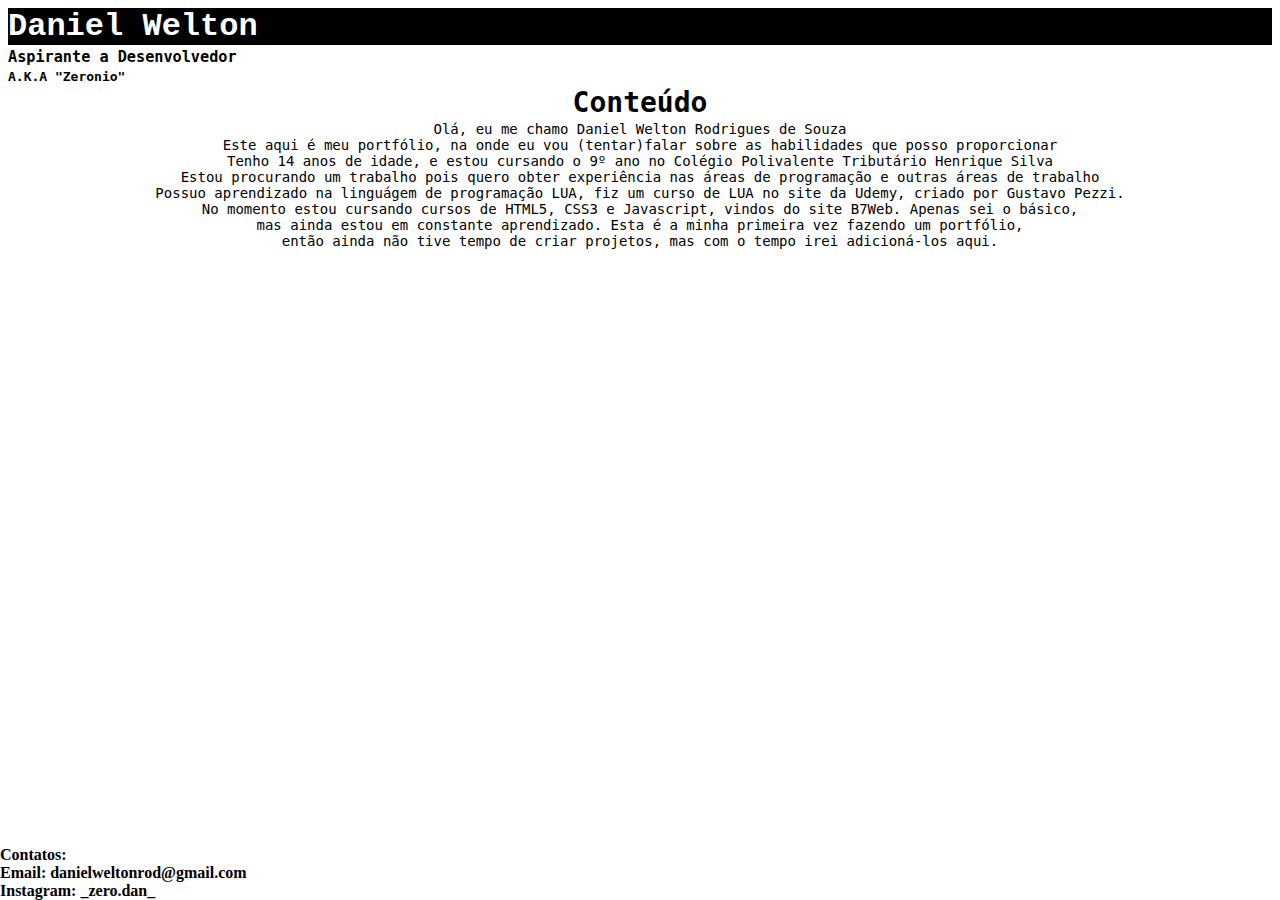
<file: index.html>
<!DOCTYPE html>
<html lang="en">

<head>
    <meta charset="UTF-8">
    <meta name="viewport" content="width=device-width, initial-scale=1.0">
    <title>Casa do Zeronio</title>
    <link rel="stylesheet" href="style.css"/>
</head>

<body>
    <!-- Header -->
    <h1 class="name">Daniel Welton</h1>
    <h3 class="subtext">Aspirante a Desenvolvedor</h3>
    <h4 class="subtext">A.K.A "Zeronio"</h4>

    <!-- Sinopsys -->
    <h1 class="title"> Conteúdo </h1>
    <p class="maintext"> Olá, eu me chamo Daniel Welton Rodrigues de Souza 
        <br/> Este aqui é meu portfólio, na onde eu vou (tentar)falar sobre as habilidades que posso proporcionar
        <br/> Tenho 14 anos de idade, e estou cursando o 9º ano no Colégio Polivalente Tributário Henrique Silva
        <br/> Estou procurando um trabalho pois quero obter experiência nas áreas de programação e outras áreas de trabalho
        <br/> Possuo aprendizado na linguágem de programação LUA, fiz um curso de LUA no site da Udemy, criado por Gustavo Pezzi. 
        <br/> No momento estou cursando cursos de HTML5, CSS3 e Javascript, vindos do site B7Web. Apenas sei o básico, 
        <br/> mas ainda estou em constante aprendizado. Esta é a minha primeira vez fazendo um portfólio,
        <br/> então ainda não tive tempo de criar projetos, mas com o tempo irei adicioná-los aqui.
    </p>
    
    <h4 class="contact">
        Contatos:
        <br/> Email: danielweltonrod@gmail.com
        <br/> Instagram: _zero.dan_
    </h4>
    <script src="source.js"></script>
</body>

</html>
</file>
<file: style.css>
body {
    * {background-color: rgba(25, 126, 87, 0.712)
    color: white;
    margin: 0px;
}

.name {
    background-color:rgb(0, 0, 0);
    color: white;
    font-family: 'Courier New', Courier, monospace;
    margin: 0px;
}

.title{
    font-family: monospace;
    text-align: center;
    font-size: 28px;
    margin: 2px;
}

.maintext{
    font-family: monospace;
    text-align: center;
    font-size: 14px;
    margin: 0px;
}

.subtext {
    font-family: monospace;
    margin-top: 3px;
    margin-bottom: 2px;
}

.text {
    text-align: center;
    width: 800px;
    justify-content: center;
}

.contact {
    position: absolute;
    bottom: 0;
    left: 0;
}
</file>
